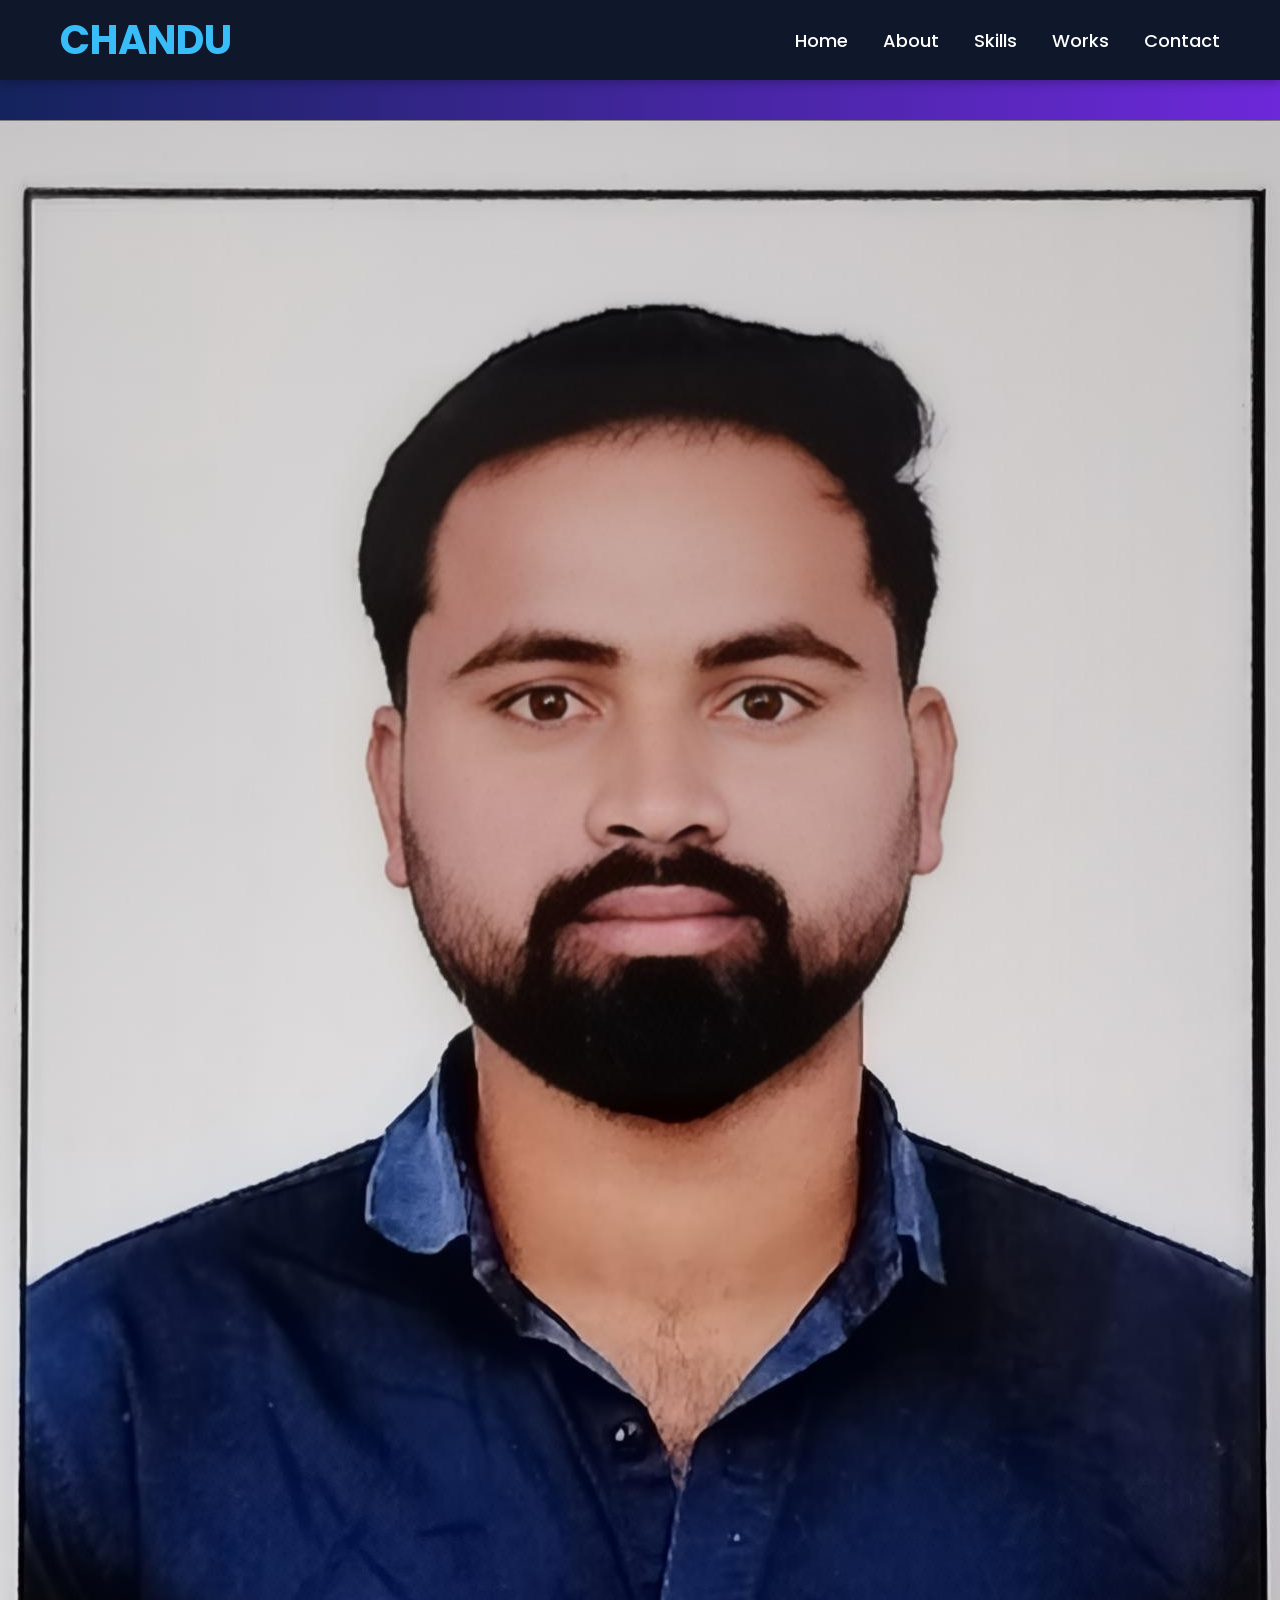
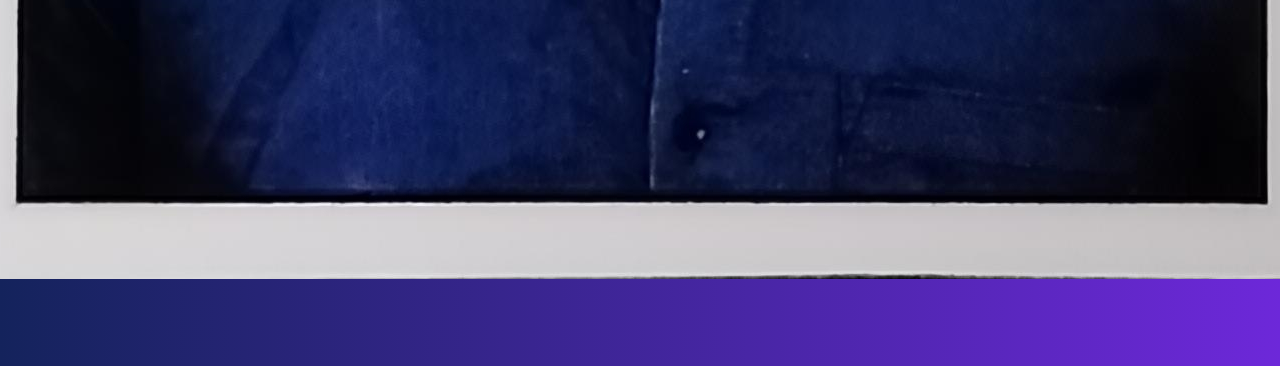
<file: portfolio.html>
<!DOCTYPE html>
<html lang="en">
<head>
    <meta charset="UTF-8">
    <meta name="viewport" content="width=device-width, initial-scale=1.0">
    <title>Document</title>
    <link rel="stylesheet" href="port.css">
    <link rel="stylesheet"
    href="https://cdnjs.cloudflare.com/ajax/libs/font-awesome/6.5.1/css/all.min.css">
</head>
<body >
    
   
    <!-- Navbar -->
    <header class="navbar">
        <div class="logo">CHANDU</div>
        <div class="nav">
            <a href="#" onclick="showhome()">Home</a>
            <a href="#" onclick="showabout()">About</a>
            <a href="#" onclick="showskills()">Skills</a>
            <a href="#" onclick="showworks()">Works</a>
            <a href="#" onclick="showcontact()">Contact</a>
        </div>
    </header>

    <!-- white content block -->
    <section class="hero">
        <div class="hero-left" id="content">

        </div>

        <div class="hero-right">
            <div class="image">
                <img src="chandu.jpg" alt="Profile">
            </div>
        </div>
        
   <script src="script.js"></script>
</body>
</html>
</file>
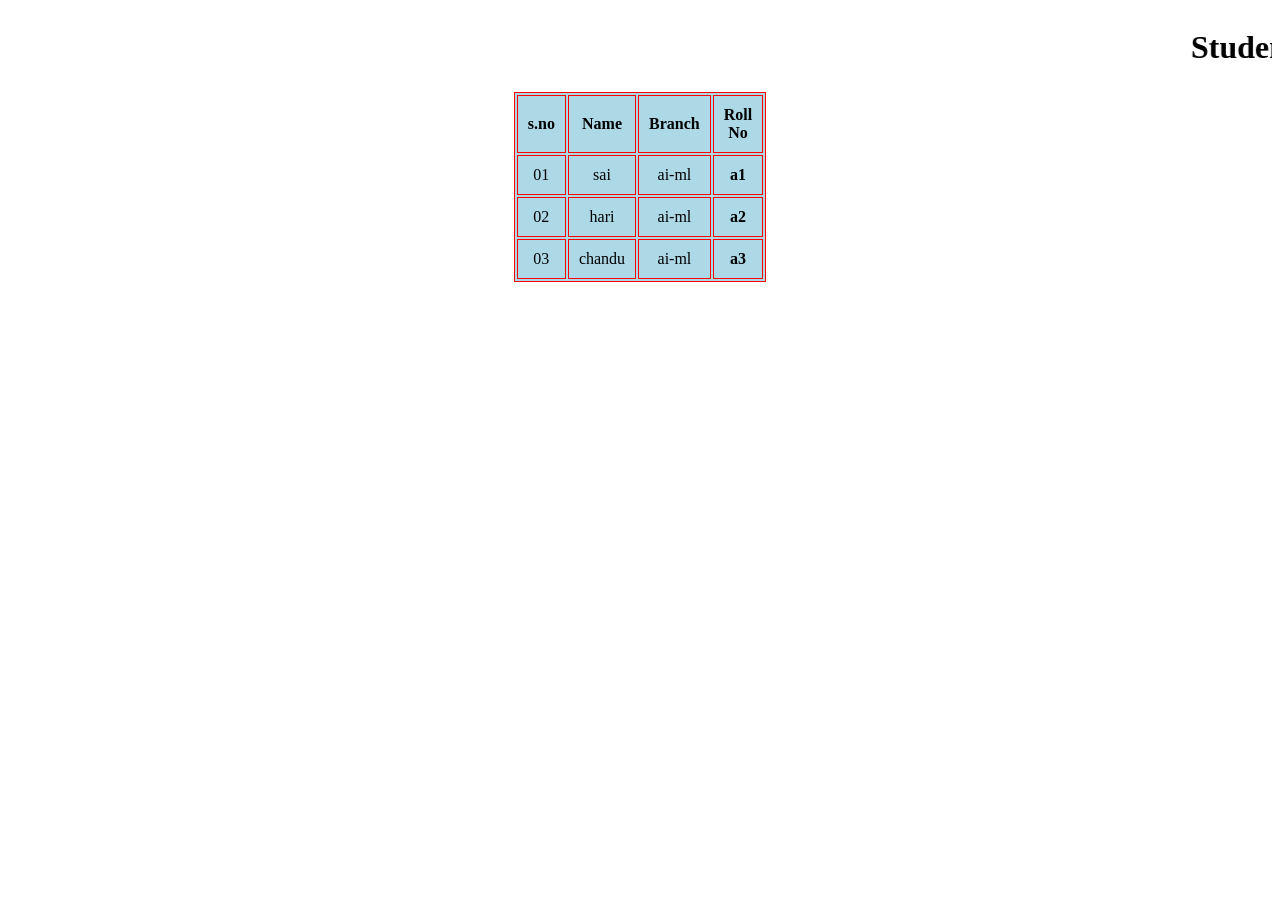
<file: sample.html>
<!DOCTYPE html>
<html lang="en">
<head>
    <meta charset="UTF-8">
    <meta name="viewport" content="width=device-width, initial-scale=1.0">
    <title>Document</title>

<style>
    table {
        border: collapse;
        width: 10%;
        margin: auto;
        text-align: center;
    }
    table,th,td{
        border: 1px solid black;
        border-color: red;
         background-color: lightblue;   
    }

    th,td {
        
        padding: 10px;
        
    }
   

</style>
</head>
<marquee behavior="move" direction="left" speed="3"><h1>Student Details</h1></marquee>
<body>
    
    <table>
        <tr>
            <th>s.no</th>
            <th>Name</th>
            <th>Branch</th>
            <th>Roll No</th>
        </tr>
        <tr>
            <td>01</td>
            <td>sai</td>
            <td>ai-ml</td>
            <th>a1</th>
        </tr>
        <tr>
            <td>02</td>
            <td>hari</td>
            <td>ai-ml</td>
            <th>a2</th>
        </tr>
        <tr>
            <td>03</td>
            <td>chandu</td>
            <td>ai-ml</td>
            <th>a3</th>
        </tr>
    </table>
    
</body>
</html>
</file>
<file: port.css>
/* GOOGLE FONT */
@import url('https://fonts.googleapis.com/css2?family=Poppins:wght@300;400;500;600;700;800&display=swap');

/* GLOBAL */
* {
    margin: 0;
    padding: 0;
    box-sizing: border-box;
    font-family: 'Poppins', sans-serif;
}

html { scroll-behavior: smooth; }

body {
    background: #dfe8f6;
    overflow-x: hidden;
}

/* NAVBAR */
.navbar {
    width: 100%;
    height: 80px;
    background: #0f172a;
    display: flex;
    justify-content: space-between;
    align-items: center;
    padding: 0 60px;
    position: fixed;
    top: 0;
    z-index: 1000;
    box-shadow: 0 2px 10px rgba(0,0,0,0.3);
}

.logo { font-size: 40px; font-weight: 700; color: #38bdf8; }
.logo span { color: #7c3aed; }

.nav { display: flex; gap: 35px; }
.nav a { text-decoration: none; color: white; font-size: 18px; font-weight: 500; transition: 0.3s; }
.nav a:hover { color: #38bdf8; }
.nav a.active { color: #7c3aed; }

.resume-btn {
    padding: 12px 25px;
    background: linear-gradient(to right, #38bdf8, #9333ea);
    color: white;
    border-radius: 30px;
    text-decoration: none;
    font-size: 16px;
    font-weight: 600;
}

.hamburger { display: none; font-size: 32px; color: white; cursor: pointer; }

/* HERO */
.hero {
    width: 100%;
    min-height: 100vh;
    background: linear-gradient(to right, #14235c, #6d28d9);
    display: flex;
    justify-content: center;
    align-items: center;
    text-align: center;
    padding: 120px 20px 80px;
    color: white;
}

.tag {
    display: inline-block;
    background: #1e293b;
    color: #60a5fa;
    padding: 12px 25px;
    border-radius: 30px;
    margin-bottom: 30px;
    font-size: 18px;
}

.hero-content h1 { font-size: 90px; font-weight: 700; }
.hero-content h1 span { color: #ffd700; }

.profile-img img {
    width: 260px;
    height: 260px;
    border-radius: 50%;
    object-fit: cover;
    border: 6px solid white;
    margin: 30px 0;
    box-shadow: 0 0 40px rgba(255,255,255,0.6);
}

.hero-content h2 { font-size: 50px; color: #ffd700; margin-bottom: 25px; }
.hero-content p { max-width: 950px; margin: auto; font-size: 28px; line-height: 1.8; }

/* COMMON SECTION */
.section {
    width: 100%;
    padding: 100px 80px;
}

.section-tag {
    display: inline-block;
    background: #dbeafe;
    color: #2563eb;
    padding: 10px 22px;
    border-radius: 30px;
    margin-bottom: 30px;
    font-size: 16px;
    font-weight: 600;
}

.section h1 { text-align: center; font-size: 65px; margin-bottom: 25px; color: #0f172a; }
.section h1 span { color: #7c3aed; }

.section-desc {
    text-align: center;
    max-width: 950px;
    margin: 0 auto 60px;
    font-size: 22px;
    line-height: 1.8;
    color: #475569;
}

/* ABOUT */
.about-grid {
    display: grid;
    grid-template-columns: repeat(auto-fit, minmax(450px, 1fr));
    gap: 40px;
}

.about-card { background: #0f172a; color: white; padding: 50px; border-radius: 30px; }
.about-card h2 { font-size: 45px; margin-bottom: 20px; color: #ffd700; }
.about-card h3 { font-size: 35px; margin-bottom: 20px; }
.about-card p { font-size: 24px; line-height: 1.8; margin-bottom: 15px; }
.icon { font-size: 60px; margin-bottom: 20px; }

/* SKILLS */
.skills-grid {
    display: grid;
    grid-template-columns: repeat(auto-fit, minmax(400px, 1fr));
    gap: 35px;
}

.skill-card { background: white; padding: 40px; border-radius: 25px; box-shadow: 0 4px 15px rgba(0,0,0,0.1); }
.skill-card h2 { margin-bottom: 25px; font-size: 32px; }

.skill-tags { display: flex; flex-wrap: wrap; gap: 15px; }
.skill-tags span {
    background: #dbeafe;
    color: #2563eb;
    padding: 12px 20px;
    border-radius: 30px;
    font-size: 16px;
    font-weight: 600;
}

/* PROJECTS */
.project-grid {
    display: grid;
    grid-template-columns: repeat(auto-fit, minmax(450px, 1fr));
    gap: 50px;
    margin-bottom: 40px;
}

.project-card {
    background: white;
    border-radius: 25px;
    overflow: hidden;
    box-shadow: 0 4px 15px rgba(0,0,0,0.1);
    transition: 0.4s;
}

.project-card:hover { transform: translateY(-10px); }
.project-card h2 { padding: 35px 35px 15px; font-size: 35px; }
.project-card p { padding: 0 35px 35px; font-size: 20px; line-height: 1.7; }

/* CERTIFICATES */
.certificate-grid {
    display: grid;
    grid-template-columns: repeat(auto-fit, minmax(450px, 1fr));
    gap: 35px;
}

.certificate-card { background: white; padding: 40px; border-radius: 25px; box-shadow: 0 4px 15px rgba(0,0,0,0.1); }
.certificate-card h2 { margin-bottom: 20px; font-size: 32px; }
.certificate-card p { font-size: 20px; line-height: 1.7; }

/* CONTACT */
.contact-grid {
    display: grid;
    grid-template-columns: 1.2fr 1fr;
    gap: 40px;
    width: 100%;
}

.contact-card {
    background: white;
    padding: 40px;
    border-radius: 25px;
    box-shadow: 0 4px 18px rgba(0,0,0,0.08);
    box-sizing: border-box;
}

.contact-card h2 { font-size: 28px; margin-bottom: 10px; color: #0f172a; }

.contact-text {
    font-size: 15px;
    color: #475569;
    line-height: 1.7;
    margin-bottom: 25px;
}

/* INFO BOX */
.info-box {
    display: flex;
    flex-direction: row;
    align-items: center;
    gap: 15px;
    background: #f1f5f9;
    padding: 15px 18px;
    border-radius: 14px;
    margin-bottom: 15px;
}

.info-icon {
    width: 45px;
    height: 45px;
    min-width: 45px;
    background: #dbeafe;
    border-radius: 12px;
    display: flex;
    align-items: center;
    justify-content: center;
    font-size: 18px;
    color: #2563eb;
}

.info-details h4 { font-size: 15px; margin-bottom: 3px; color: #0f172a; }
.info-details span { font-size: 14px; color: #475569; }

/* FOLLOW ME */
.follow-me { margin-top: 25px; }
.follow-me h4 { font-size: 16px; margin-bottom: 12px; color: #0f172a; }

.social-icons { display: flex; gap: 12px; }
.social-icons a {
    width: 42px;
    height: 42px;
    background: #f1f5f9;
    border-radius: 50%;
    display: flex;
    align-items: center;
    justify-content: center;
    color: #0f172a;
    font-size: 18px;
    text-decoration: none;
    transition: 0.3s;
}
.social-icons a:hover { background: #7c3aed; color: white; }

/* CONTACT FORM */
.contact-form {
    display: flex;
    flex-direction: column;
    gap: 15px;
}

.contact-form input,
.contact-form textarea {
    width: 100%;
    padding: 15px 20px;
    border: none;
    outline: none;
    background: #f1f5f9;
    border-radius: 12px;
    font-size: 15px;
    font-family: 'Poppins', sans-serif;
    box-sizing: border-box;
}

.contact-form textarea {
    height: 180px;
    resize: none;
}

.contact-form button {
    width: 100%;
    padding: 16px;
    border: none;
    background: #2563eb;
    font-size: 16px;
    font-weight: 600;
    cursor: pointer;
    font-family: 'Poppins', sans-serif;
    transition: 0.3s;
}

.contact-form button:hover { background: #1d4ed8; }

.footer{
    background:#020f2f;
    color:white;
    text-align:center;
    padding:50px 20px 20px;
}

.footer-content h2{
    font-size:32px;
    margin-bottom:10px;
}

.footer-content h2 span{
    color:#4da3ff;
}

.footer-content p{
    font-size:14px;
    margin:8px 0;
    color:#d0d0d0;
}

.footer-links{
    margin:25px 0;
}

.footer-links a{
    color:white;
    text-decoration:none;
    margin:0 12px;
    font-size:15px;
    transition:0.3s;
}

.footer-links a:hover{
    color:#4da3ff;
}

.social-icons {
    margin:25px 0;
    align-items:center;
    justify-content:center;
    
}

.social-icons a{
    display:inline-flex;
    justify-content:center;
    align-items:center;
    width:45px;
    height:45px;
    margin:0 10px;
    border-radius:50%;
    background:#13245a;
    color:white;
    font-size:20px;
    text-decoration:none;
    transition:0.3s;
}

.social-icons a:hover{
    background:#4da3ff;
    transform:translateY(-5px);
}

.footer hr{
    border:none;
    height:1px;
    background:#304070;
    margin:30px 0 15px;
}

.copyright{
    font-size:13px;
    color:#bdbdbd;
}

/* MOBILE */
@media(max-width: 768px) {

    .navbar { padding: 0 20px; }

    .nav {
        position: absolute;
        top: 80px;
        left: 0;
        width: 100%;
        background: #0f172a;
        flex-direction: column;
        text-align: center;
        padding: 30px 0;
        display: none;
    }

    .nav.show { display: flex; }
    .hamburger { display: block; }
    .resume-btn { display: none; }

    .hero-content h1 { font-size: 45px; }
    .hero-content h2 { font-size: 28px; }
    .hero-content p { font-size: 18px; }
    .profile-img img { width: 180px; height: 180px; }

    .section { padding: 80px 25px; }
    .section h1 { font-size: 38px; }
    .section-desc { font-size: 18px; }

    .about-grid,
    .skills-grid,
    .project-grid,
    .certificate-grid,
    .contact-grid {
        grid-template-columns: 1fr;
    }

    .about-card,
    .skill-card,
    .project-card,
    .certificate-card,
    .contact-card {
        padding: 25px;
    }

    .about-card h2,
    .project-card h2,
    .certificate-card h2,
    .contact-card h2 {
        font-size: 28px;
    }

    .about-card p,
    .certificate-card p,
    .project-card p {
        font-size: 18px;
    }

    .contact-grid { grid-template-columns: 1fr; }
    .contact-card h2 { font-size: 24px; }
}
.project-buttons{

    display:flex;

    justify-content:flex-start;

    margin-left:35px;

    margin-top:20px;

    margin-bottom:30px;

}

.project-btn{

    text-decoration:none;

    padding:12px 22px;

    background:#2563eb;

    color:white;

    border-radius:10px;

    font-weight:600;

    transition:.3s;

}

.project-btn:hover{

    background:#1d4ed8;

    transform:translateY(-3px);

}

.project-btn.live{

    background:#16a34a;

}

.project-btn.live:hover{

    background:#15803d;

}
</file>
